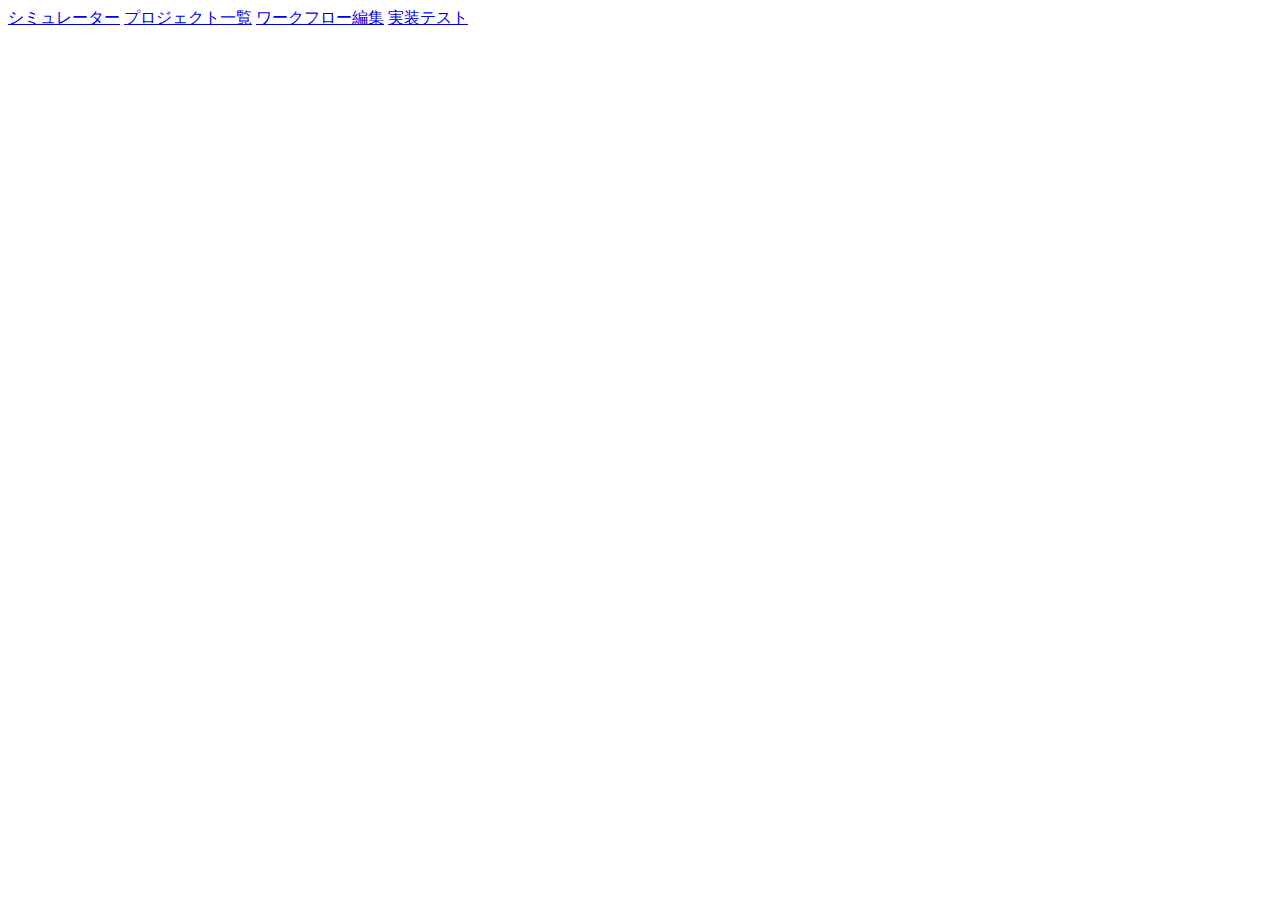
<file: scheduleSimul8_beta/src/main/resources/templates/index.html>
<!DOCTYPE html>
<html>
<head>
<meta charset="UTF-8">
<title>index</title>
</head>
<body>
  <a href="/simulator">シミュレーター</a>
  <a href="/project_list">プロジェクト一覧</a>
  <a href="/workflow_edit">ワークフロー編集</a>
  <a href="/test">実装テスト</a>
</body>
</html>
</file>
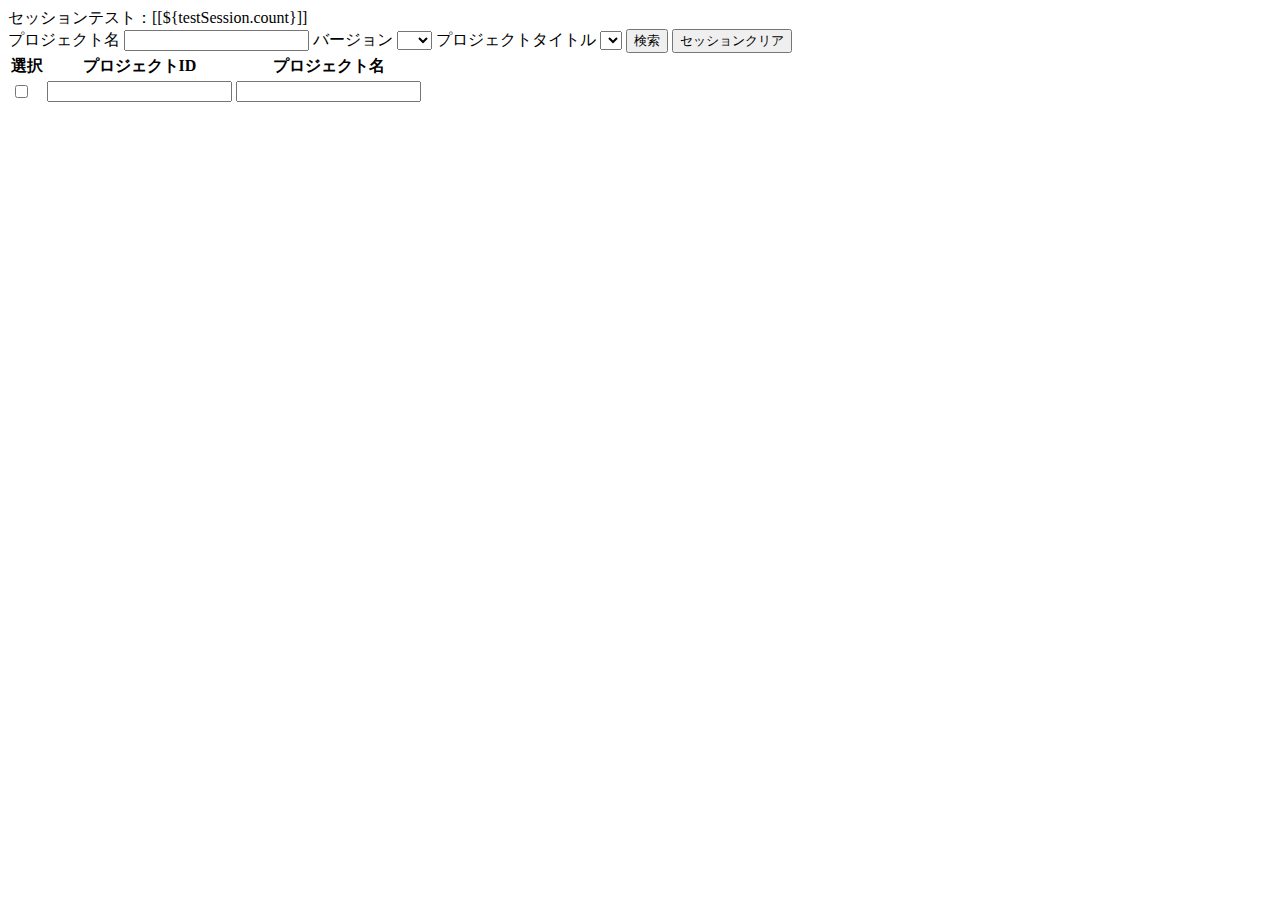
<file: scheduleSimul8_beta/src/main/resources/templates/test.html>
<!DOCTYPE html>
<html xmlns:th="http://www.thymeleaf.org"
  xmlns:layout="http://www.ultraq.net.nz/thymeleaf/layout"
  layout:decorate="~{layout/layout :: layout(title='実装テスト', scripts = ~{::script}, links = ~{::link})}">
<!-- layout:replaceを使用して、 <head>用のフラグメントを読込みます -->
<head>
<!-- 当画面で使用するjavascript、cssをフラグメントに渡します -->
<script th:src="@{/js/test.js}"></script>
</head>
<body>
  <main layout:fragment="content">

    <form method="post" th:object="${form}">
      <div>セッションテスト：[[${testSession.count}]]</div>
      <div class="condition-area">
        <label for="projectName">プロジェクト名</label> <input type="text"
          th:field="*{projectName}">
        <label for="version">バージョン</label>
        <select id="version" name="version" onchange="changeTitleList();">
          <option value=""></option>
          <option value="1">１</option>
          <option value="2">２</option>
        </select>
        <label for="title">プロジェクトタイトル</label>
        <select id="title" name="title">
          <option value=""></option>
          <option th:each="el : *{titleList}" th:value="${el.key}"
            th:text="${el.value}"
            th:selected="*{title} == ${el.key}">
          </option>
        </select>
        <button id="searchB" type="submit"
          formaction="/test/search">検索</button>
        <button id="clear" type="submit"
          formaction="/test/clear">セッションクリア</button>
      </div>
      <div class="table-area">
        <table id="mainTable" class="sm-table">
          <thead>
            <tr>
              <th>選択</th>
              <th>プロジェクトID</th>
              <th>プロジェクト名</th>
            </tr>
          </thead>
          <tbody>
            <tr th:each="dt, stat : *{detail}">
              <td>
                <input type="checkbox" th:field="*{detail[__${stat.index}__].checkbox}">
              </td>
              <td>
                <input type="text" th:field="*{detail[__${stat.index}__].projectId}">
              </td>
              <td>
                <input type="text" th:field="*{detail[__${stat.index}__].projectName}">
              </td>
            </tr>
          </tbody>
        </table>
      </div>
    </form>
  </main>
</body>
</html>
</file>
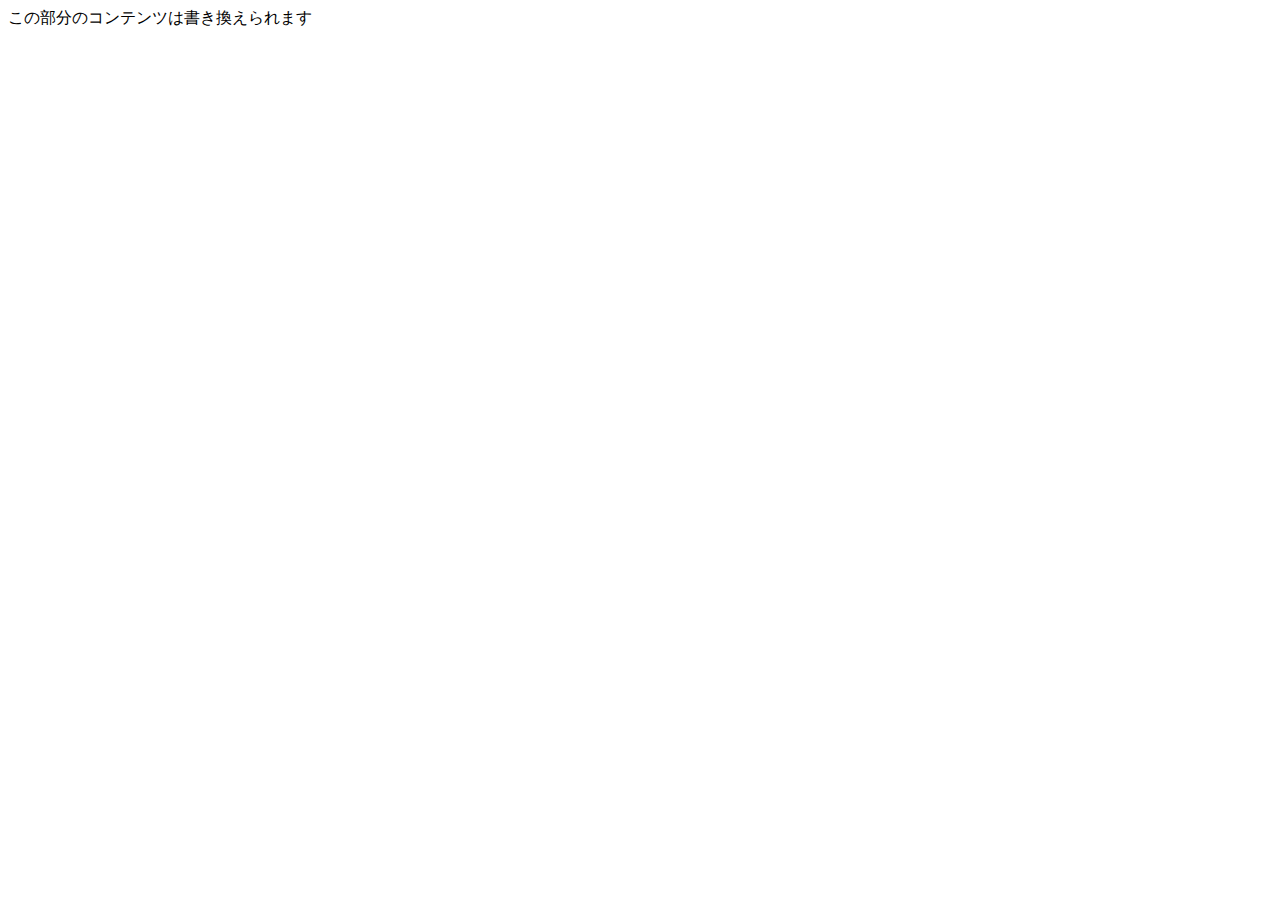
<file: scheduleSimul8_beta/src/main/resources/templates/layout/layout.html>
<!DOCTYPE html>
<html xmlns:th="http://www.thymeleaf.org"
  xmlns:layout="http://www.ultraq.net.nz/thymeleaf/layout"
  layout:fragment="layout(title, scripts, links)">
<!-- th:replaceを使用して、 <head>用のフラグメントを読込みます -->
<head th:replace="layout/head :: head_fragment(${title}, ${scripts}, ${links})">
</head>
<body>
  <!-- 共通ヘッダー -->
  <!-- th:replaceを使用して、 <header>用のフラグメントを読込みます -->
  <div th:replace="layout/header :: header_fragment(${title})"></div>
  <!-- 各画面固有コンテンツ -->
  <main layout:fragment="content">
    この部分のコンテンツは書き換えられます
  </main>
  <!-- 共通フッター -->
</body>
</html>
</file>
